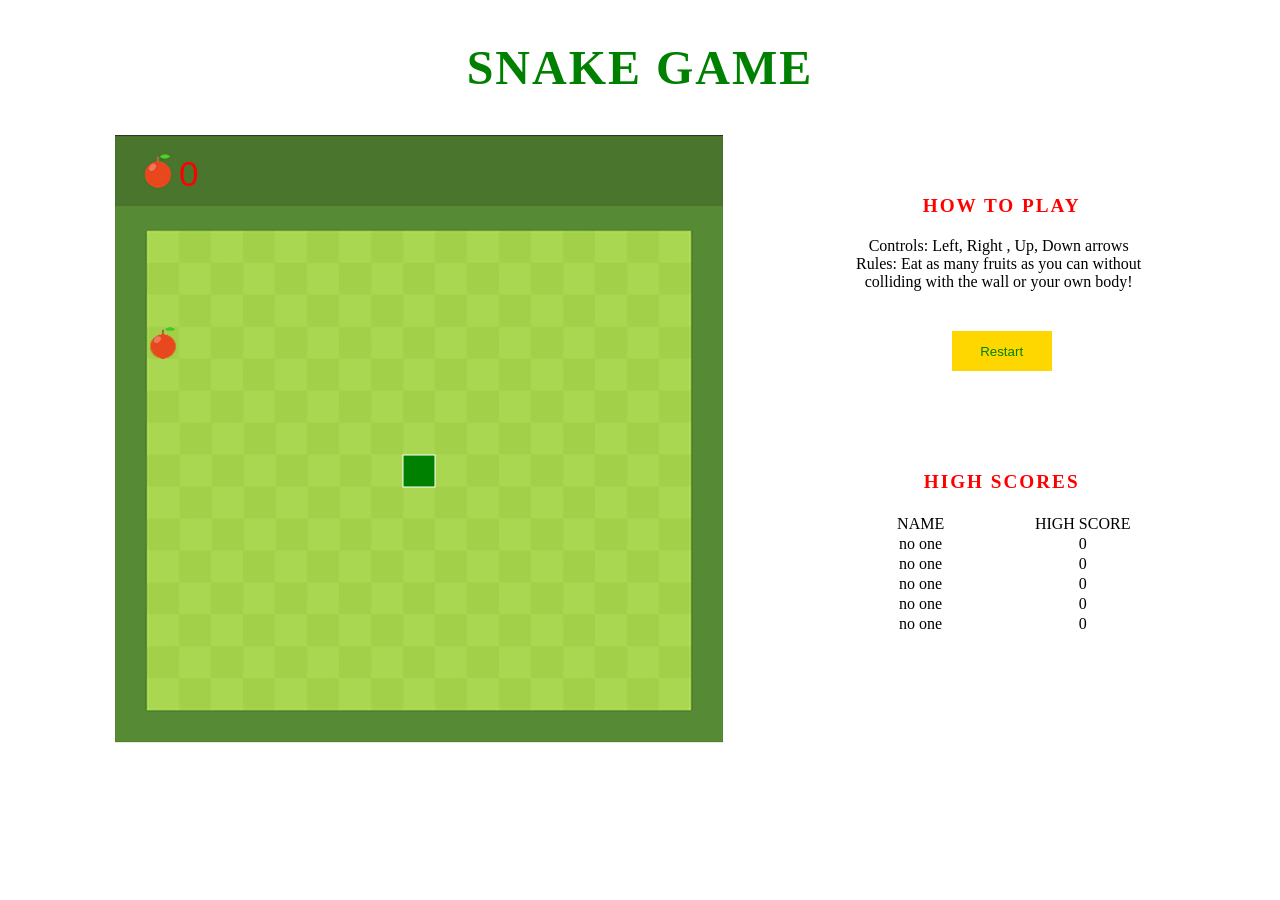
<file: index.html>
<!DOCTYPE html>
<html lang="en">
<head>
    <meta charset="UTF-8">
    <meta name="viewport" content="width=device-width, initial-scale=1.0">
    <title>Snake Game</title>
    <link rel="shortcut icon" href="img/snake.png">
    <link rel="stylesheet" href="index.css">
   
</head>
<body>
    <h1>Snake Game</h1>
    <div class="container">
      
      
        <canvas id="snake" width="608" height="608"></canvas>

        <div>
            <h3>How to Play</h3>
            <p>Controls: Left, Right , Up, Down arrows</p>
            <p>Rules: Eat as many fruits as you can without colliding with the wall or your own body!</p>
            <div style="text-align: center;">
                <button id="restart">Restart</button>
            </div>
           
            <div class="highScore">
                <table>
                    <h3>High Scores</h3>
                    <tr>
                       <td>NAME</td>
                       <td>HIGH SCORE</td>
                    </tr>
                    <tr>
                        <td id="name1">Rob</td>
                        <td id="score1"></td>
                     </tr>
                     <tr>
                        <td id="name2"></td>
                        <td id="score2"></td>
                     </tr>
                     <tr>
                        <td id="name3"></td>
                        <td id="score3"></td>
                     </tr>
                     <tr>
                        <td id="name4"></td>
                        <td id="score4"></td>
                     </tr>
                     <tr>
                        <td id="name5"></td>
                        <td id="score5"></td>
                     </tr>
                </table>
    
            </div>
         
        </div>
        

    </div>
   
    <script src="storage.js"></script>
    <script src="snake.js"></script>
</body>
</html>
</file>
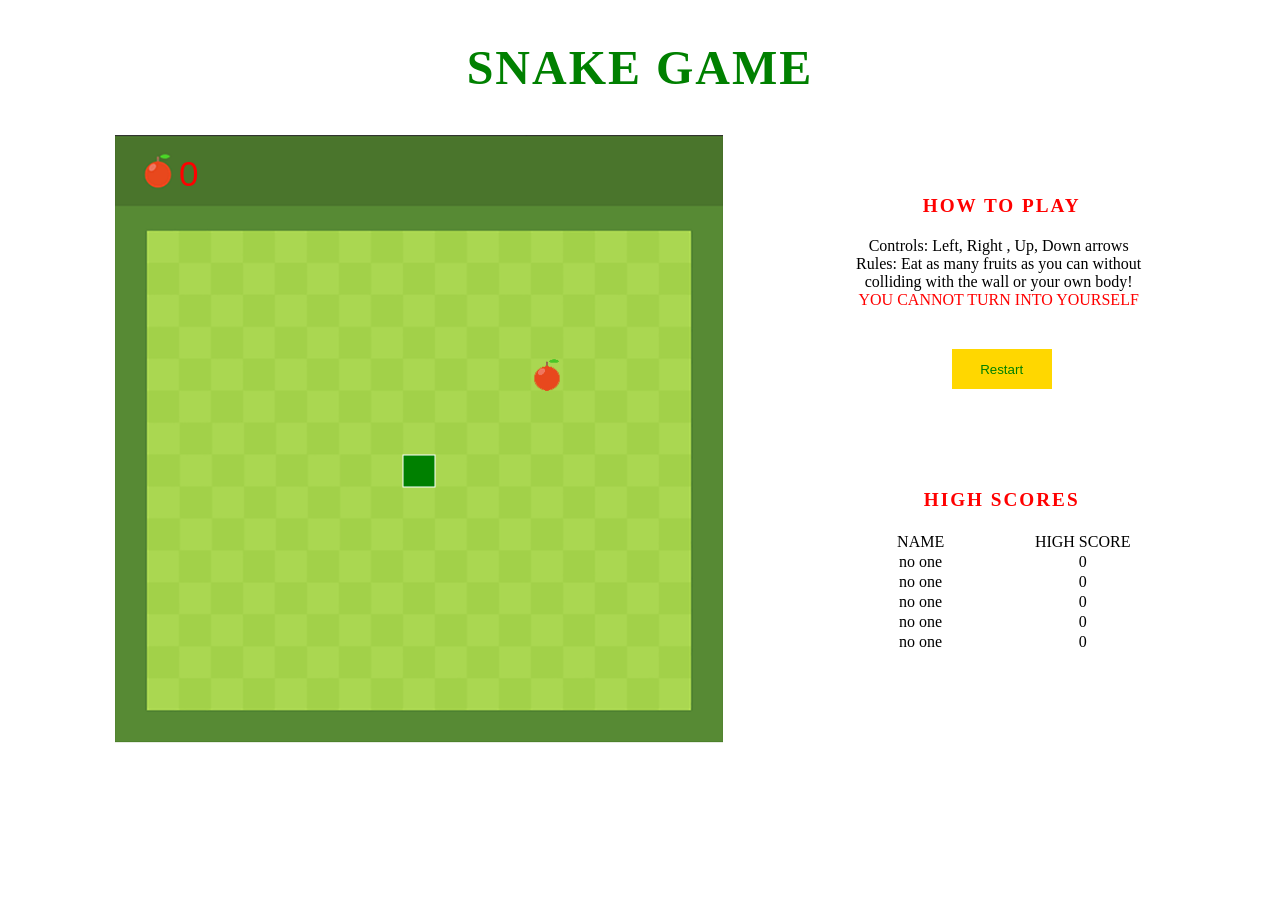
<file: home.html>
<!DOCTYPE html>
<html lang="en">
<head>
    <meta charset="UTF-8">
    <meta name="viewport" content="width=device-width, initial-scale=1.0">
    <title>Snake Game</title>
    <link rel="shortcut icon" href="img/snake.png">
    <link rel="stylesheet" href="index.css">
   
</head>
<body>
    <h1>Snake Game</h1>
    <div class="container">
      
      
        <canvas id="snake" width="608" height="608"></canvas>

        <div>
            <h3>How to Play</h3>
            <p>Controls: Left, Right , Up, Down arrows</p>
            <p>Rules: Eat as many fruits as you can without colliding with the wall or your own body!</p>
            <p><span>YOU CANNOT TURN INTO YOURSELF</span></p>
            <div style="text-align: center;">
                <button id="restart">Restart</button>
            </div>
           
            <div class="highScore">
                <table>
                    <h3>High Scores</h3>
                    <tr>
                       <td>NAME</td>
                       <td>HIGH SCORE</td>
                    </tr>
                    <tr>
                        <td id="name1">Rob</td>
                        <td id="score1"></td>
                     </tr>
                     <tr>
                        <td id="name2"></td>
                        <td id="score2"></td>
                     </tr>
                     <tr>
                        <td id="name3"></td>
                        <td id="score3"></td>
                     </tr>
                     <tr>
                        <td id="name4"></td>
                        <td id="score4"></td>
                     </tr>
                     <tr>
                        <td id="name5"></td>
                        <td id="score5"></td>
                     </tr>
                </table>
    
            </div>
         
        </div>
        

    </div>
   
    <script src="storage.js"></script>
    <script src="snake.js"></script>
</body>
</html>
</file>
<file: index.css>
*{
    margin: 0;
    padding: 0;
    overflow: hidden;
}




h1 {
    text-transform: uppercase;
    letter-spacing: 2px;
    font-size: 3rem;
    color: green;
    padding-top: 40px;
    padding-bottom: 40px;
    text-align: center;
}

span {
    color: red;
}

h3 {
    text-transform: uppercase;
    letter-spacing: 2px;
    font-size: 1.2rem;
    margin-top: 60px;
    margin-bottom: 20px;
    text-align: center;
    color: red;
}

input {
    border: 1px lightgrey solid;
    border-radius: 3px;
    width: 120px;
    height: 25px;
    margin-top: 10px;
    text-align: center;
}

p {
    width: 20rem;
    text-align: center;
}

table {
    text-align: center;
}

table td {
    width: 10rem;
    text-align: center;
    
}

button {
    height: 40px;
    width: 100px;
    border: none;
    color: green;
    background-color: gold;
    margin: 40px auto;
    cursor: pointer;
}

button:hover{
    color: white;
}


.container {
    display: flex;
    justify-content: space-evenly;
    flex-wrap: wrap;
  }

.container div {
      display: block;
  }
.highScore {
      display: flex;
      justify-content: center;
      align-items: center;
  }
</file>
